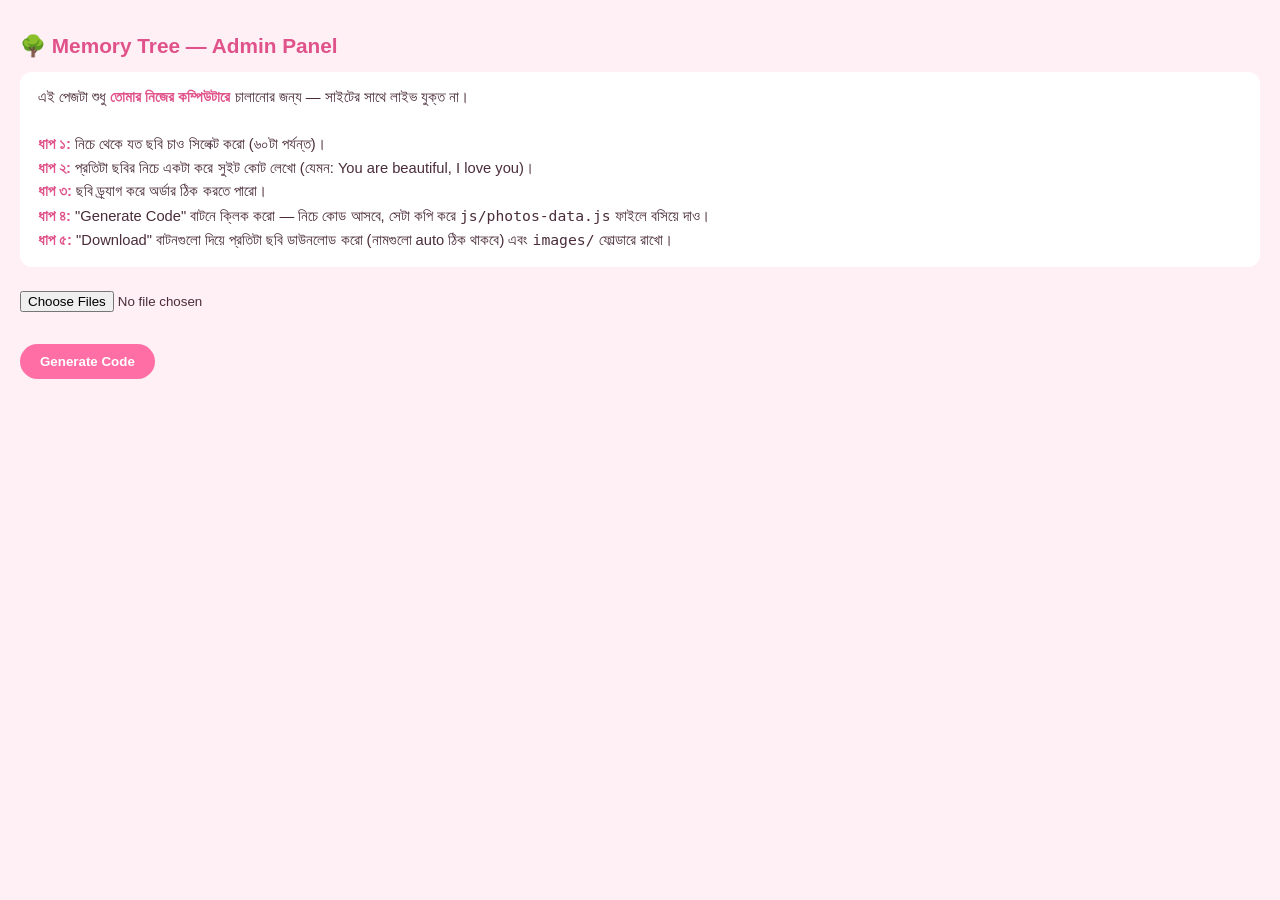
<file: admin.html>
<!DOCTYPE html>
<html lang="bn">
<head>
<meta charset="UTF-8" />
<meta name="viewport" content="width=device-width, initial-scale=1.0" />
<title>Admin — ছবি ও কোট সাজাও</title>
<style>
  *{box-sizing:border-box;}
  body{font-family:Poppins,Arial,sans-serif; background:#fff0f5; margin:0; padding:20px; color:#4a2c3a;}
  h1{font-size:1.3rem; color:#e0538a;}
  .steps{background:#fff; border-radius:12px; padding:14px 18px; margin:14px 0; font-size:0.92rem; line-height:1.6;}
  .steps b{color:#e0538a;}
  #fileInput{margin:10px 0;}
  #grid{display:flex; flex-wrap:wrap; gap:14px; margin-top:16px;}
  .item{
    width:150px; background:#fff; border-radius:10px; padding:10px;
    box-shadow:0 4px 12px rgba(0,0,0,0.08); cursor:grab; position:relative;
  }
  .item.dragging{opacity:0.4;}
  .item img{width:100%; height:110px; object-fit:cover; border-radius:6px; display:block;}
  .item .fname{font-size:0.68rem; opacity:0.6; margin:4px 0; word-break:break-all;}
  .item textarea{
    width:100%; font-size:0.78rem; padding:5px; border-radius:6px; border:1px solid #f0c9dc;
    resize:vertical; min-height:44px; font-family:inherit;
  }
  .item .remove{
    position:absolute; top:4px; right:4px; background:#ff6fa5; color:#fff;
    border:none; border-radius:50%; width:22px; height:22px; cursor:pointer; font-size:0.75rem;
  }
  .item .order{position:absolute; top:4px; left:4px; background:rgba(0,0,0,0.55); color:#fff; font-size:0.7rem; padding:1px 6px; border-radius:10px;}
  button.action{
    background:#ff6fa5; color:#fff; border:none; padding:10px 20px; border-radius:24px;
    font-weight:600; cursor:pointer; margin:6px 6px 6px 0;
  }
  #exportArea{margin-top:20px; display:none;}
  textarea#codeOut{width:100%; height:220px; font-family:monospace; font-size:0.8rem; padding:10px; border-radius:8px; border:1px solid #f0c9dc;}
  .downloads{display:flex; flex-wrap:wrap; gap:8px; margin-top:10px;}
  .downloads a{
    background:#fdeef5; color:#e0538a; text-decoration:none; padding:6px 10px; border-radius:8px; font-size:0.8rem; border:1px solid #f0c9dc;
  }
</style>
</head>
<body>

<h1>🌳 Memory Tree — Admin Panel</h1>
<div class="steps">
  এই পেজটা শুধু <b>তোমার নিজের কম্পিউটারে</b> চালানোর জন্য — সাইটের সাথে লাইভ যুক্ত না।<br><br>
  <b>ধাপ ১:</b> নিচে থেকে যত ছবি চাও সিলেক্ট করো (৬০টা পর্যন্ত)।<br>
  <b>ধাপ ২:</b> প্রতিটা ছবির নিচে একটা করে সুইট কোট লেখো (যেমন: You are beautiful, I love you)।<br>
  <b>ধাপ ৩:</b> ছবি ড্র্যাগ করে অর্ডার ঠিক করতে পারো।<br>
  <b>ধাপ ৪:</b> "Generate Code" বাটনে ক্লিক করো — নিচে কোড আসবে, সেটা কপি করে <code>js/photos-data.js</code> ফাইলে বসিয়ে দাও।<br>
  <b>ধাপ ৫:</b> "Download" বাটনগুলো দিয়ে প্রতিটা ছবি ডাউনলোড করো (নামগুলো auto ঠিক থাকবে) এবং <code>images/</code> ফোল্ডারে রাখো।
</div>

<input type="file" id="fileInput" accept="image/*" multiple />
<div id="grid"></div>

<button class="action" id="genBtn">Generate Code</button>

<div id="exportArea">
  <p><b>এই কোডটা কপি করে <code>js/photos-data.js</code> এ বসাও:</b></p>
  <textarea id="codeOut" readonly></textarea>
  <button class="action" id="copyBtn">Copy Code</button>

  <p style="margin-top:14px;"><b>ছবিগুলো ডাউনলোড করে <code>images/</code> ফোল্ডারে রাখো:</b></p>
  <div class="downloads" id="downloads"></div>
</div>

<script>
let items = []; // {file, url, quote, id}
let counter = 0;

const grid = document.getElementById('grid');
const fileInput = document.getElementById('fileInput');

fileInput.addEventListener('change', (e)=>{
  [...e.target.files].forEach(file=>{
    counter++;
    items.push({ id: counter, file, url: URL.createObjectURL(file), quote: '' });
  });
  fileInput.value = '';
  render();
});

function render(){
  grid.innerHTML = '';
  items.forEach((item, idx)=>{
    const div = document.createElement('div');
    div.className = 'item';
    div.draggable = true;
    div.dataset.id = item.id;
    div.innerHTML = `
      <span class="order">#${idx+1}</span>
      <button class="remove">✕</button>
      <img src="${item.url}">
      <div class="fname">${item.file.name}</div>
      <textarea placeholder="quote লেখো...">${item.quote}</textarea>
    `;
    div.querySelector('.remove').addEventListener('click', ()=>{
      items = items.filter(i=>i.id !== item.id);
      render();
    });
    div.querySelector('textarea').addEventListener('input', (e)=>{
      item.quote = e.target.value;
    });
    div.addEventListener('dragstart', ()=> div.classList.add('dragging'));
    div.addEventListener('dragend', ()=> { div.classList.remove('dragging'); syncOrder(); });
    grid.appendChild(div);
  });
}

grid.addEventListener('dragover', (e)=>{
  e.preventDefault();
  const dragging = grid.querySelector('.dragging');
  if(!dragging) return;
  const after = [...grid.querySelectorAll('.item:not(.dragging)')].find(el=>{
    const rect = el.getBoundingClientRect();
    return e.clientY <= rect.top + rect.height/2 && e.clientX <= rect.right;
  });
  if(after) grid.insertBefore(dragging, after);
  else grid.appendChild(dragging);
});

function syncOrder(){
  const ids = [...grid.querySelectorAll('.item')].map(el=>Number(el.dataset.id));
  items.sort((a,b)=> ids.indexOf(a.id) - ids.indexOf(b.id));
  render();
}

document.getElementById('genBtn').addEventListener('click', ()=>{
  if(items.length === 0){ alert('আগে কিছু ছবি সিলেক্ট করো'); return; }

  let code = `// admin.html দিয়ে তৈরি — এই ফাইলটা js/photos-data.js হিসেবে save করো\n\nconst photosData = [\n`;
  const downloadsWrap = document.getElementById('downloads');
  downloadsWrap.innerHTML = '';

  items.forEach((item, idx)=>{
    const ext = item.file.name.split('.').pop().toLowerCase();
    const fname = `photo${idx+1}.${ext}`;
    const safeQuote = (item.quote || '❤').replace(/"/g,'\\"');
    code += `  { src: "images/${fname}", quote: "${safeQuote}" },\n`;

    const a = document.createElement('a');
    a.href = item.url;
    a.download = fname;
    a.textContent = '⬇ ' + fname;
    downloadsWrap.appendChild(a);
  });
  code += `];\n`;

  document.getElementById('codeOut').value = code;
  document.getElementById('exportArea').style.display = 'block';
  document.getElementById('exportArea').scrollIntoView({behavior:'smooth'});
});

document.getElementById('copyBtn').addEventListener('click', ()=>{
  const ta = document.getElementById('codeOut');
  ta.select();
  document.execCommand('copy');
  alert('কপি হয়ে গেছে ✅');
});
</script>
</body>
</html>
</file>
